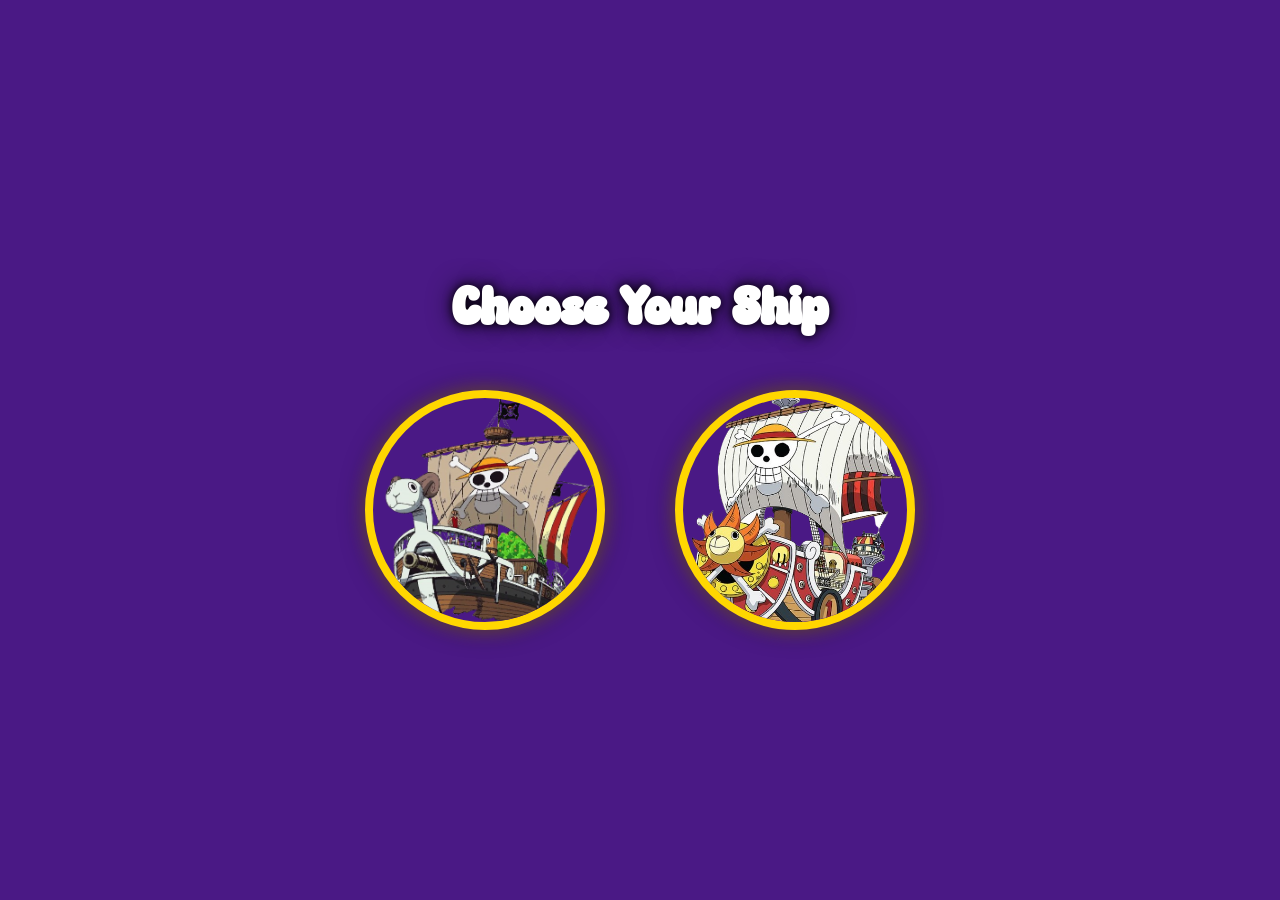
<file: index.html>
<!DOCTYPE html>
<html lang="en">
<head>
    <meta charset="UTF-8">
    <meta name="viewport" content="width=device-width, initial-scale=1.0">
    <title>Grand Line Portfolio</title>
    <link rel="stylesheet" href="css/style.css">
</head>

<body>

    <section id="ship-screen">

        <h2>Choose Your Ship</h2>

        <div class="ship-options">
            <img src="images/ship1.png" onclick="chooseShip('images/ship1.png', event)" alt="Ship 1">
            <img src="images/ship2.jpg" onclick="chooseShip('images/ship2.jpg', event)" alt="Ship 2">
        </div>

    </section>

    <section id="map-screen">

        <div class="map-container">

            <img src="images/map.jpg" class="map" alt="Grand Line Map">

            <img id="chosen-ship" class="ship" alt="Chosen Ship">

            <button class="island island1" onclick="travelTo('about')">
                About Me
            </button>

            <button class="island island2" onclick="travelTo('hobbies')">
                Hobbies
            </button>

            <button class="island island3" onclick="travelTo('projects')">
                Projects
            </button>

            <button class="island island4" onclick="travelTo('food')">
                Food
            </button>

            <button class="island island5" onclick="travelTo('future')">
                Future
            </button>

        </div>

    </section>

    <script src="js/script.js"></script>

</body>
</html>
</file>
<file: css/style.css>
@font-face{
    font-family:'Milkyway';
    src:url('../assets/fonts/MilkywayDEMO.ttf') format('truetype');
}

*{
    margin:0;
    padding:0;
    box-sizing:border-box;
}

body{
    font-family:'Milkyway', Arial, sans-serif;

    overflow:hidden;

    background:#4a1985;
}

/* SHIP CHOOSE SCREEN */

#ship-screen{
    width:100vw;
    height:100vh;

   background:#4a1985;
    
    display:flex;
    flex-direction:column;
    justify-content:center;
    align-items:center;

    text-align:center;
}

/* WELCOME IMAGE */

.welcome-image{
    width:1000px;
    max-width:85%;

    margin-bottom:35px;

    filter:drop-shadow(4px 4px 12px rgba(0,0,0,0.5));
}

/* TITLE */

#ship-screen h2{
    font-size:52px;

    color:white;

    margin-bottom:35px;

    text-shadow:
    0px 0px 10px black,
    0px 0px 25px rgba(0,0,0,0.7);
}

/* SHIP OPTIONS */

.ship-options{
    display:flex;

    gap:70px;

    justify-content:center;

    align-items:center;
}

.ship-options img{
    width:240px;
    height:240px;

    object-fit:cover;

    border-radius:50%;

    border:8px solid #FFD700;

    cursor:pointer;

    transition:0.4s;

    box-shadow:
    0px 0px 25px rgba(0,0,0,0.5),
    0px 0px 18px rgba(255,215,0,0.4);
}

.ship-options img:hover{
    transform:scale(1.12) rotate(4deg);

    box-shadow:
    0px 0px 40px rgba(255,215,0,0.95);
}

/* SELECTED SHIP */

.selected-ship{
    animation:selectedShip 1s forwards;
}

@keyframes selectedShip{

    0%{
        transform:scale(1);
    }

    50%{
        transform:scale(1.25) rotate(5deg);
    }

    100%{
        transform:scale(1.05);
    }
}

/* MAP SCREEN */

#map-screen{
    display:none;

    width:100vw;
    height:100vh;
}

.map-container{
    position:relative;

    width:100vw;
    height:100vh;

    overflow:hidden;
}

/* MAP IMAGE */

.map{
    width:100%;
    height:100%;

    object-fit:cover;
}

/* SHIP ON MAP */

.ship{
    position:absolute;

    width:90px;

    left:82%;
    top:72%;

    transform:translate(-50%, -50%);

    transition:1.1s ease-in-out;

    z-index:15;

    pointer-events:none;

    filter:drop-shadow(0px 0px 10px rgba(0,0,0,0.5));
}

/* ISLAND BUTTONS */

.island{
    position:absolute;

    transform:translate(-50%, -50%);

    padding:14px 26px;

    background:#1E3A5F;

    color:white;

    border:5px solid #FFD700;

    border-radius:45px;

    font-family:'Milkyway', Arial, sans-serif;

    font-size:24px;

    cursor:pointer;

    z-index:30;

    box-shadow:
    0px 0px 18px rgba(0,0,0,0.45),
    0px 0px 10px rgba(255,215,0,0.3);

    transition:0.35s;
}

.island:hover{
    background:#FFD700;

    color:#1E3A5F;

    transform:translate(-50%, -50%) scale(1.12);

    box-shadow:
    0px 0px 28px rgba(255,215,0,0.9);
}

/* ISLAND LOCATIONS */

.island1{
    left:71%;
    top:72%;
}

.island2{
    left:74%;
    top:18%;
}

.island3{
    left:15%;
    top:18%;
}

.island4{
    left:54%;
    top:45%;
}

.island5{
    left:20%;
    top:78%;
}

/* FADE OUT */

.fade-out{
    animation:fadeOut 1.2s forwards;
}

@keyframes fadeOut{

    from{
        opacity:1;
        transform:scale(1);
        filter:blur(0px);
    }

    to{
        opacity:0;
        transform:scale(1.1);
        filter:blur(8px);
    }
}

/* FADE IN */

.fade-in{
    animation:fadeIn 1.5s forwards;
}

@keyframes fadeIn{

    from{
        opacity:0;
        transform:scale(1.05);
    }

    to{
        opacity:1;
        transform:scale(1);
    }
}

/* NEXT BUTTON */

.next-btn{
    position:fixed;

    bottom:30px;
    right:30px;

    padding:16px 34px;

    background:#1E3A5F;

    color:white;

    border:4px solid #FFD700;

    border-radius:40px;

    text-decoration:none;

    font-size:24px;

    font-family:'Milkyway';

    box-shadow:
    0px 0px 18px rgba(0,0,0,0.45);

    transition:0.3s;

    z-index:999;
}

.next-btn:hover{
    background:#FFD700;

    color:#1E3A5F;

    transform:scale(1.08);
}
</file>
